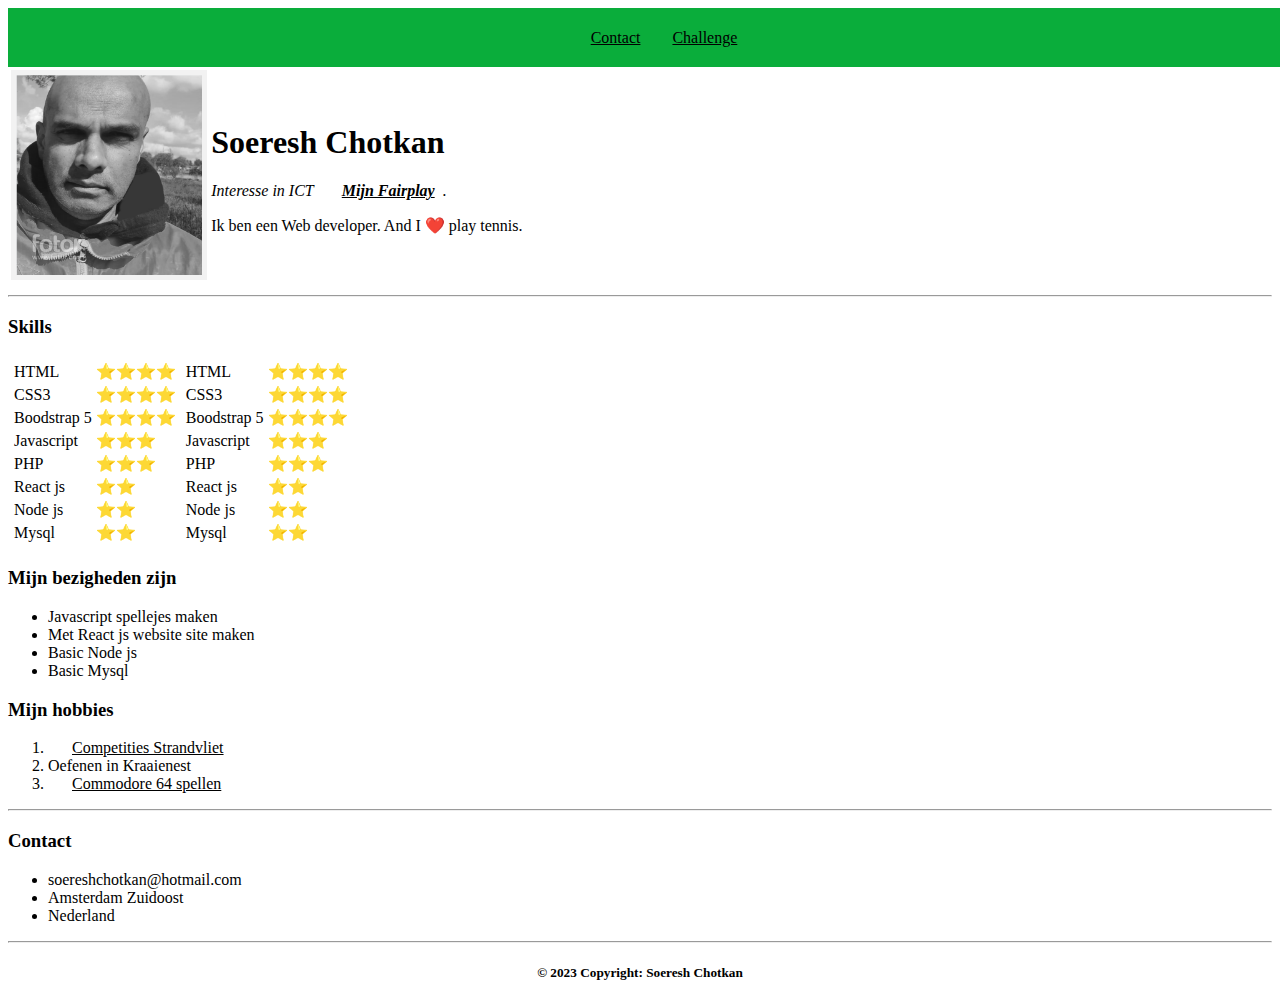
<file: index.html>
<!DOCTYPE html>
<html lang="en">
  <head>
    <meta charset="UTF-8" />
    <meta http-equiv="X-UA-Compatible" content="IE=edge" />
    <meta name="viewport" content="width=device-width, initial-scale=1.0" />
    <title>Home</title>
    <link rel="stylesheet" href="style.css">
  </head>
  <body>
    <header>
      
      <a href="contact.html">Contact</a>
      <a href="challenge.html">Challenge</a>
    </header>
    <main>
      <table>
      <tr>
      <td><img src="images/soeresh.png" alt="personal profile foto"></td>
      <td><h1>Soeresh Chotkan</h1>
      <p><em>Interesse in ICT<strong> <a href="http://www.mijnfairplay.nl" target="blank"> Mijn Fairplay</a></strong>.</a></em></p>
      <p> Ik ben een Web developer. And I <span class="LC20lb MBeuO DKV0Md">❤️ play tennis. </span> </p></td>
      </tr>
      </table>
      <hr>
      <h3>Skills</h3>
      <table>
        <td>
          <table>
            <tr>
              <td>HTML</td>
              <td><span class="emoji">⭐⭐⭐⭐</span></td>
            </tr>
            <tr>
              <td>CSS3</td>
              <td><span class="emoji">⭐⭐⭐⭐</span></td>
            </tr>
            <tr>
              <td>Boodstrap 5</td>
              <td><span class="emoji">⭐⭐⭐⭐</span></td>
            </tr>
            <tr>
              <td>Javascript</td>
              <td><span class="emoji">⭐⭐⭐</span></td>
            </tr>
            <tr>
              <td>PHP</td>
              <td><span class="emoji">⭐⭐⭐</span></td>
            </tr>
            <tr>
              <td>React js</td>
              <td><span class="emoji">⭐⭐</span></td>
            </tr>
            <tr>
              <td>Node js</td>
              <td><span class="emoji">⭐⭐</span></td>
            </tr>
            <tr>
              <td>Mysql</td>
              <td><span class="emoji">⭐⭐</span></td>
            </tr>
          </table>
        </td>
        <td>
          <table>
            <tr>
              <td>HTML</td>
              <td><span class="emoji">⭐⭐⭐⭐</span></td>
            </tr>
            <tr>
              <td>CSS3</td>
              <td><span class="emoji">⭐⭐⭐⭐</span></td>
            </tr>
            <tr>
              <td>Boodstrap 5</td>
              <td><span class="emoji">⭐⭐⭐⭐</span></td>
            </tr>
            <tr>
              <td>Javascript</td>
              <td><span class="emoji">⭐⭐⭐</span></td>
            </tr>
            <tr>
              <td>PHP</td>
              <td><span class="emoji">⭐⭐⭐</span></td>
            </tr>
            <tr>
              <td>React js</td>
              <td><span class="emoji">⭐⭐</span></td>
            </tr>
            <tr>
              <td>Node js</td>
              <td><span class="emoji">⭐⭐</span></td>
            </tr>
            <tr>
              <td>Mysql</td>
              <td><span class="emoji">⭐⭐</span></td>
            </tr>
          </table>
        </td>
      </table>

      <h3>Mijn bezigheden zijn</h3>

      <ul>
        <li>Javascript spellejes maken</li>
        <li>Met React js website site maken</li>
        <li>Basic Node js </li>
        <li>Basic Mysql </li>
      </ul>
      <h3>Mijn hobbies</h3>
      <ol>
        <li><a href="https://www.strandvliet.nl/" target="blank">Competities Strandvliet</a></li>
        <li>Oefenen in Kraaienest</a></li>
        <li><a href="https://nl.wikipedia.org/wiki/Commodore_64" target="blank">Commodore 64 spellen</a></li>
      </ol>
      <hr>
      <h3>Contact</h3>
      <ul>
        <li>soereshchotkan@hotmail.com</li>
        <li>Amsterdam Zuidoost</li>
        <li>Nederland</li>
      </ul>
    </main>
    <hr>
    <footer><h5>© 2023 Copyright: Soeresh Chotkan</h5> </footer>
  </body>
</html>
</file>
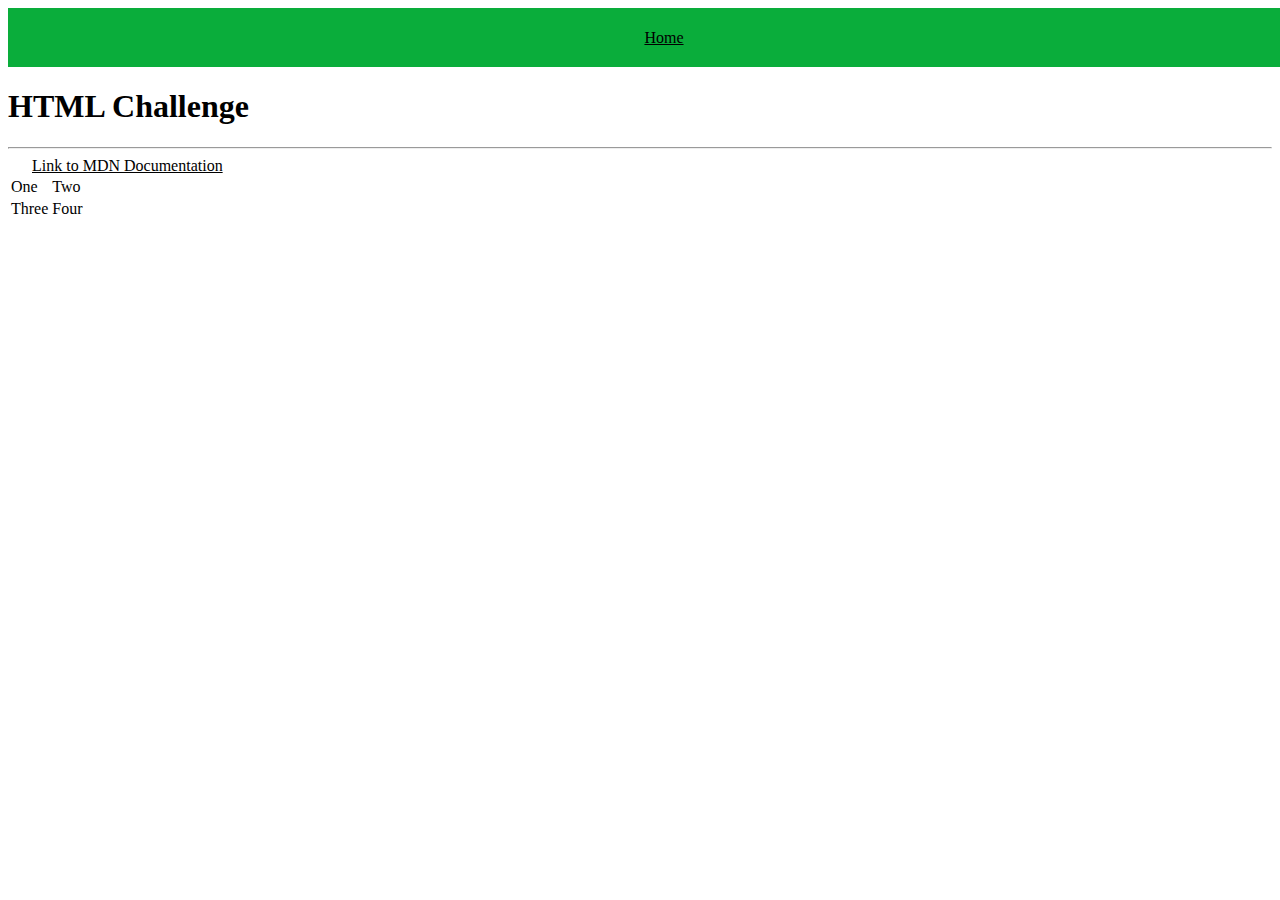
<file: challenge.html>
<!DOCTYPE html>
<html lang="en">
<head>
    <meta charset="UTF-8">
    <meta http-equiv="X-UA-Compatible" content="IE=edge">
    <meta name="viewport" content="width=device-width, initial-scale=1.0">
    <link rel="stylesheet" href="style.css">
    <title>Challenge</title>
</head>
<body>
    <header>
        <a href="index.html">Home</a>
      </header>
      <main>
        <h1>HTML Challenge</h1>
        <hr>
        <a href="https://developer.mozilla.org/en-US/docs/Web/HTML" target="blank">Link to MDN Documentation</a>
        <table>
            <tr>
                <td>One</td>
                <td>Two</td>
            </tr>
            <tr>
                <td>Three</td>
                <td>Four</td>
            </tr>
        </table>
    </body>
      </main>
      <footer>

      </footer>

</html>
</file>
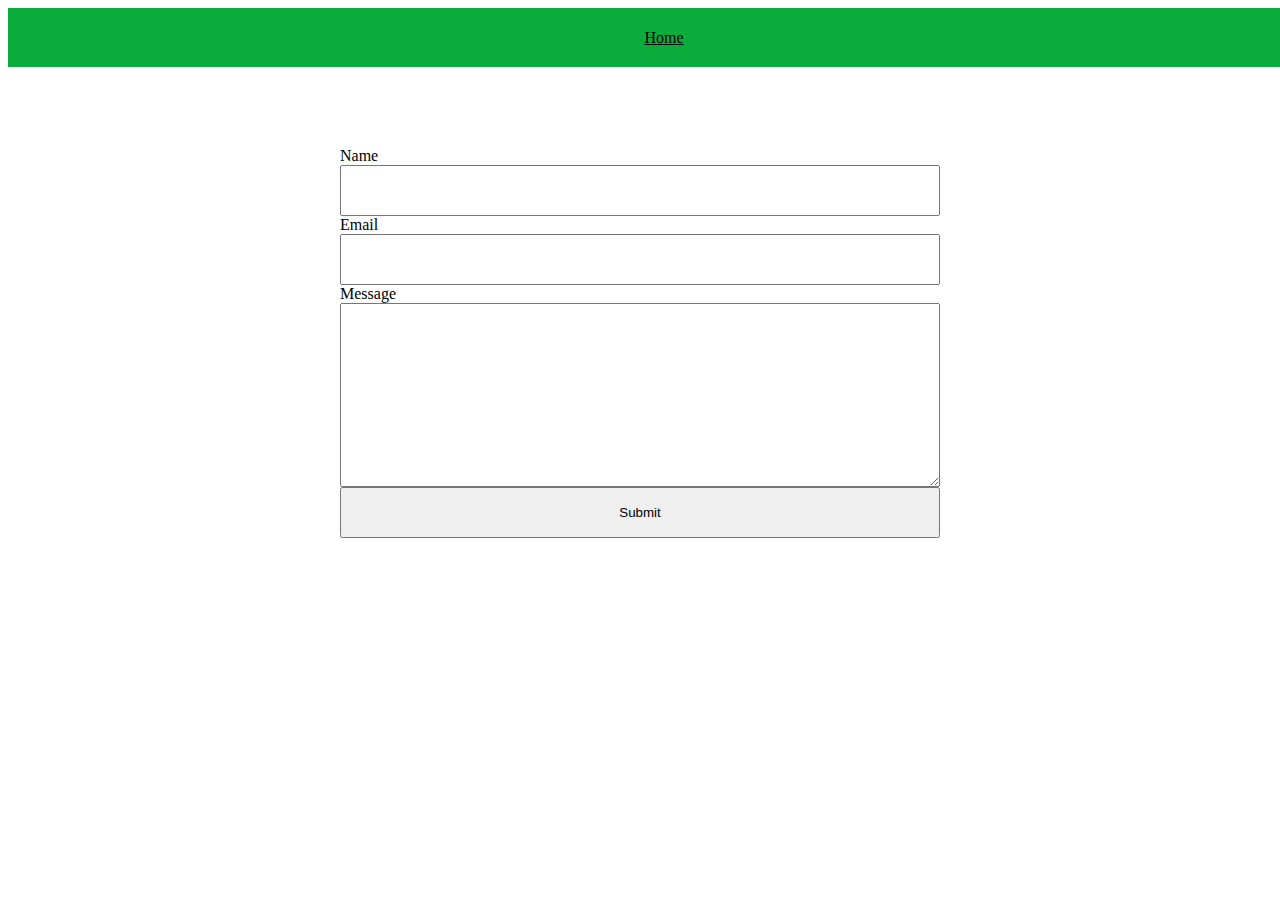
<file: contact.html>
<!DOCTYPE html>
<html lang="en">
  <head>
    <meta charset="UTF-8" />
    <meta http-equiv="X-UA-Compatible" content="IE=edge" />
    <meta name="viewport" content="width=device-width, initial-scale=1.0" />
    <title>Contact</title>
    <link rel="stylesheet" href="style.css" />
  </head>
  <body>
    <header>
      <a href="index.html">Home</a>
    </header>
    <main>
      <form action="mailto:soereshchotkan@hotmail.com" method="POST" enctype="text/plain">
        <label for="name">Name</label>
        <input type="text" name="name" />
        <label for="email">Email</label>
        <input type="email" name="email" />
        <label for="message">Message</label>
        <textarea name="message" id="" cols="30" rows="10"></textarea>
        <input type="submit" />
      </form>
    </main>

    <footer></footer>
  </body>
</html>
</file>
<file: style.css>
header {
  width: 100%;
  height: 3vh;
  padding: 1rem;
  background-color: rgb(10, 173, 59);
  color: white;
  display: flex;
  justify-content: center;
  align-items: center;
}

a {
  color: black;
  margin-left: 1rem;
  padding: .5rem;
}
img {
  height: 200px;
  /* border-radius: 50%; */
  border: 5px solid #f2f2f2;
}

form {
  max-width: 600px;
  width: 100%;
  margin: 5rem auto;
  display: flex;
  flex-direction: column;
}
input,
textarea {
  padding: 1rem;
}

footer h5 { text-align: center}
</file>
